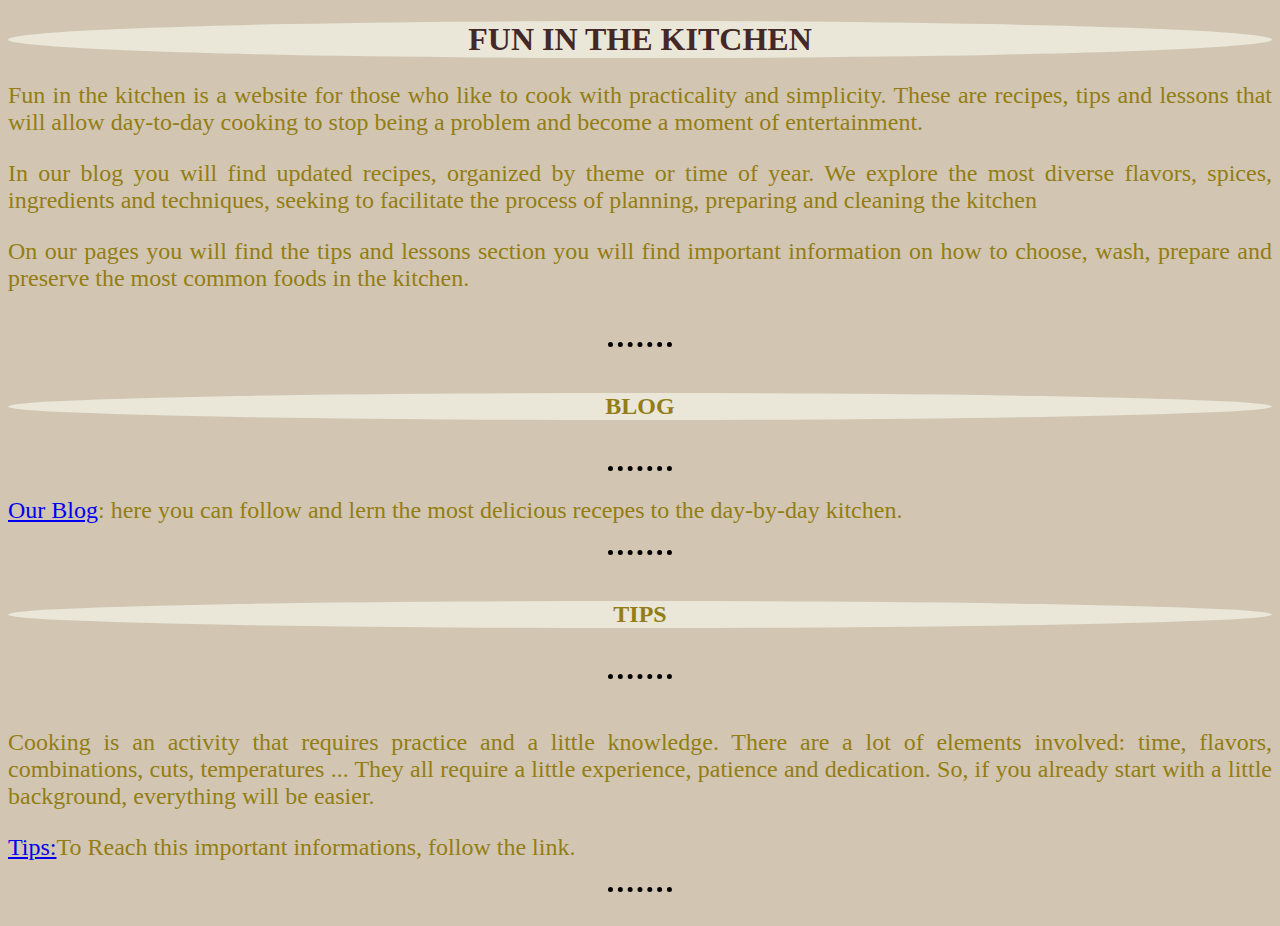
<file: index.html>
<!DOCTYPE html>
<html lang="en" dir="ltr">

<head>
  <meta charset="utf-8">
  <title>Fun in the Kitchen website</title>
  <link rel="stylesheet" href="CSS/styles.css">
</head>

<body>
  <h1>FUN IN THE KITCHEN</h1>

  <p>Fun in the kitchen is a website for those who like to cook with practicality and simplicity. These are recipes, tips and lessons that will allow day-to-day cooking to stop being a problem and become a moment of entertainment.</p>

  <p>In our blog you will find updated recipes, organized by theme or time of year. We explore the most diverse flavors, spices, ingredients and techniques, seeking to facilitate the process of planning, preparing and cleaning the kitchen</p>

  <p>On our pages you will find the tips and lessons section you will find important information on how to choose, wash, prepare and preserve the most common foods in the kitchen.</p>
  <br>
  <hr>
  <br>
  <h2>BLOG</h2>
  <br>
  <hr>
  <br>
  <li> <a href="https://www.funinkitchen.ch/blog.">Our Blog</a>: here you can follow and lern the most delicious recepes to the day-by-day kitchen.</li>
  <br>
  <hr>
  <br>
  <h2>TIPS</h2>
  <br>
  <hr>
  <br>
  <p>Cooking is an activity that requires practice and a little knowledge. There are a lot of elements involved: time, flavors, combinations, cuts, temperatures ... They all require a little experience, patience and dedication. So, if you already
    start with a little background, everything will be easier.</p>
  <li> <a href="C:\Users\rbuch\OneDrive\Documentos\Web development\Fun in the Kitchen\Tips.html">Tips:</a>To Reach this important informations, follow the link.</li>

  <br>
  <hr>
  <br>

</body>

</html>
</file>
<file: CSS/styles.css>
/*******FUN IN THE KITCHEN*****/
/*********TAG SELECTIONS*******/
body {
  background-color: #d2c6b2;
}

h1 {
  background-color: #eae7d9;
  border-radius: 60%;
  color: #442727;
  text-align: center;
}

h2 {
  background-color: #eae7d9;
  border-radius: 60%;
  color: #937d14;
  text-align: center;
}

h3 {
  background-color: #eae7d9;
  border-radius: 60%;
  color: #9c5518;
  text-align: center;
  text
}

hr {
  border-style: none;
  border-top-style: dotted;
  border-color: black;
  border-width: 5px;
  width: 5%
}

li {
  color: #937d14;
  font-style: normal;
  font-size: 24px;
  text-align: justify;
}

p {
  color: #937d14;
  font-style: normal;
  font-size: 24px;
  text-align: justify;
}

/*********CLASSS SELECTIONS*****/
</file>
